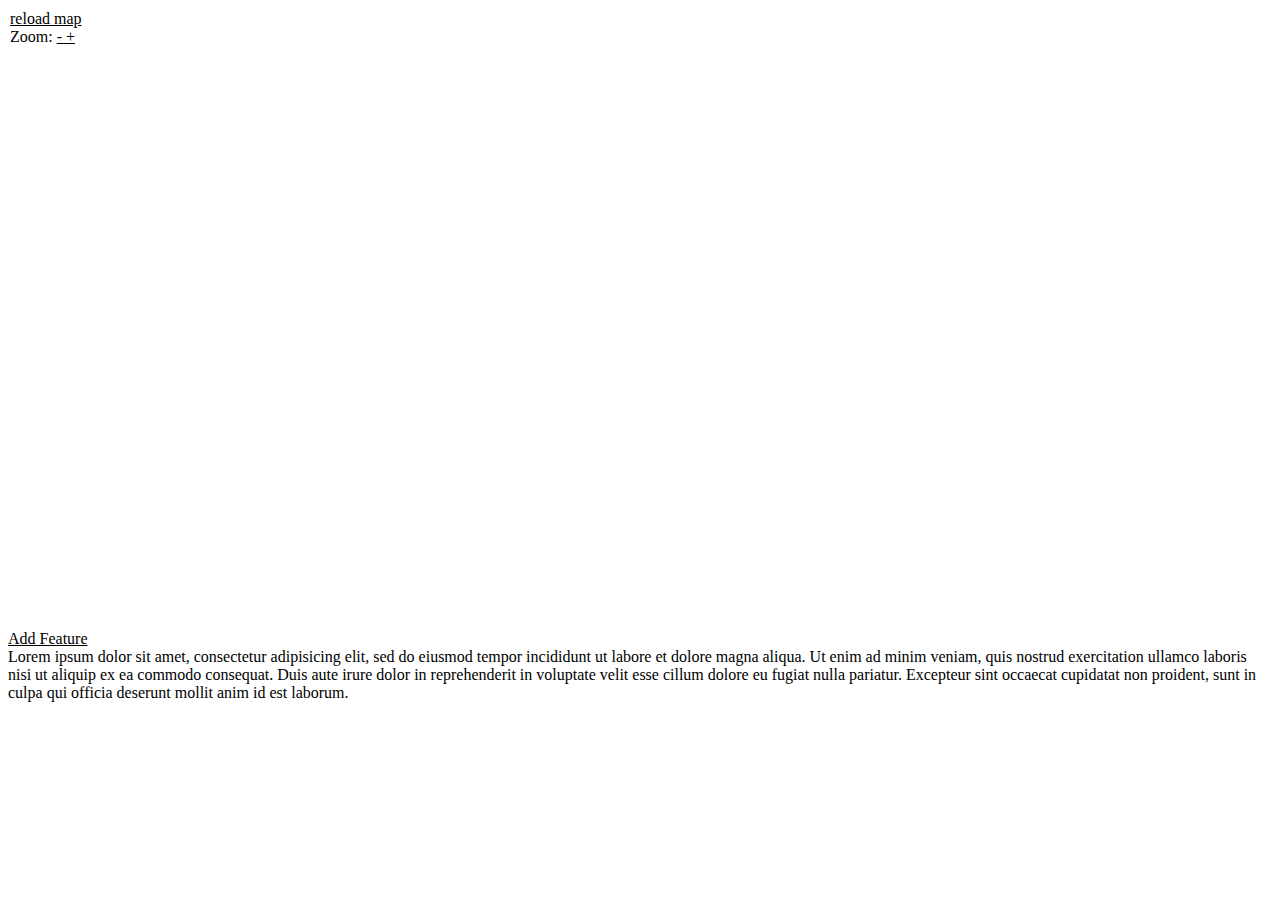
<file: map.html>
<!DOCTYPE html>
<html>
<head>
  <link rel="stylesheet" type="text/css" href="./style.css">
  <!-- third party javascript -->
  <script src="./js/jquery-1.10.2.js"></script>
  <script src="./js/jquery.form.js"></script>
  <script src="./js/jquery.mousewheel.js"></script>
  <!--   // <script src="//ajax.googleapis.com/ajax/libs/jquery/1.10.2/jquery.min.js"></script> -->
</head>
<body>
<div id="mapcontrols">
  <div id="getmapdata" style="cursor: pointer; text-decoration: underline">reload map</div>
  Zoom:
  <span id="zoom_out" style="cursor: pointer; text-decoration: underline">
    -
  </span>
  <span id="zoom_in" style="cursor: pointer; text-decoration: underline">
    +
  </span>
</div><br>
<canvas id="mapCanvas" width="800" height="600">
Your browser does not support the HTML5 canvas tag.</canvas>
<div id="coorddisplay"></div>
<div id="categories"></div>
<div id="addFeature" style="cursor: pointer; text-decoration: underline">Add Feature</div>
<div id="featureinfo">Lorem ipsum dolor sit amet, consectetur adipisicing elit, sed do eiusmod
tempor incididunt ut labore et dolore magna aliqua. Ut enim ad minim veniam,
quis nostrud exercitation ullamco laboris nisi ut aliquip ex ea commodo
consequat. Duis aute irure dolor in reprehenderit in voluptate velit esse
cillum dolore eu fugiat nulla pariatur. Excepteur sint occaecat cupidatat non
proident, sunt in culpa qui officia deserunt mollit anim id est laborum.</div>
<div id="debugarea"></div>
<div id="mouseoverbox"></div>

<script src="./js/drawMap.js"></script>
</body>
</html>
</file>
<file: style.css>
body {
    overflow: hidden;
}
#mapSVG {
    position: absolute;
    top: 0px;
    left: 0px;
    border: 1px solid #d3d3d3;
    /*width: 99%;*/
    /*height: 99%;*/
    /*on bottom*/
    z-index: 0;
}
.hiddenFeatureGroup {
    display: none;
}
#mapoverlay {
    position: absolute;
    top: 0px;
    left: 0px;
    /*width: 99%;*/
    /*height: 99%;*/
    /*on top of map*/
    z-index: 1;
}
#mapcontrols {
    position: absolute;
    top: 10px;
    left: 10px;
    max-width: 100px;
}
#coorddisplay {
    position: absolute;
    left: 10px;
    bottom: 10px;
    max-width: 200px;
}
#upperrightcontrols {
    position: absolute;
    top: 10px;
    right: 10px;
}
#layerbox,
#editbox{
    float: right;
    clear: right;
}
#layerheader,
#editheader,
#editlist {
    text-align: right;
}
/*#updatedata {
    position: absolute;
    top: 10px;
    left: 810px;
}*/
#boundFeatureInfo {
    position: absolute;
    max-width: 300px;
    max-height: 400px;
    /*off screen initially*/
    top: -1000px;
    left: -1000px;
    z-index: 2;
}
.featureInfoTitle {
    padding-right: 10px;
}
.featureInfoClose {
    position: relative;
    right: 2px;
}
#mouseoverbox {
    position: absolute;
    /*off screen initially*/
    top: -1000px;
    left: -1000px;
/*    width: 200px;
    height: 20px;*/
    /*on top of everything else*/
    z-index: 3;
}
.links {
    cursor: pointer;
    text-decoration: underline;
}
.overlayitem {
    background-color: #ffffff;
    border: 1px solid #d3d3d3;
}
</file>
